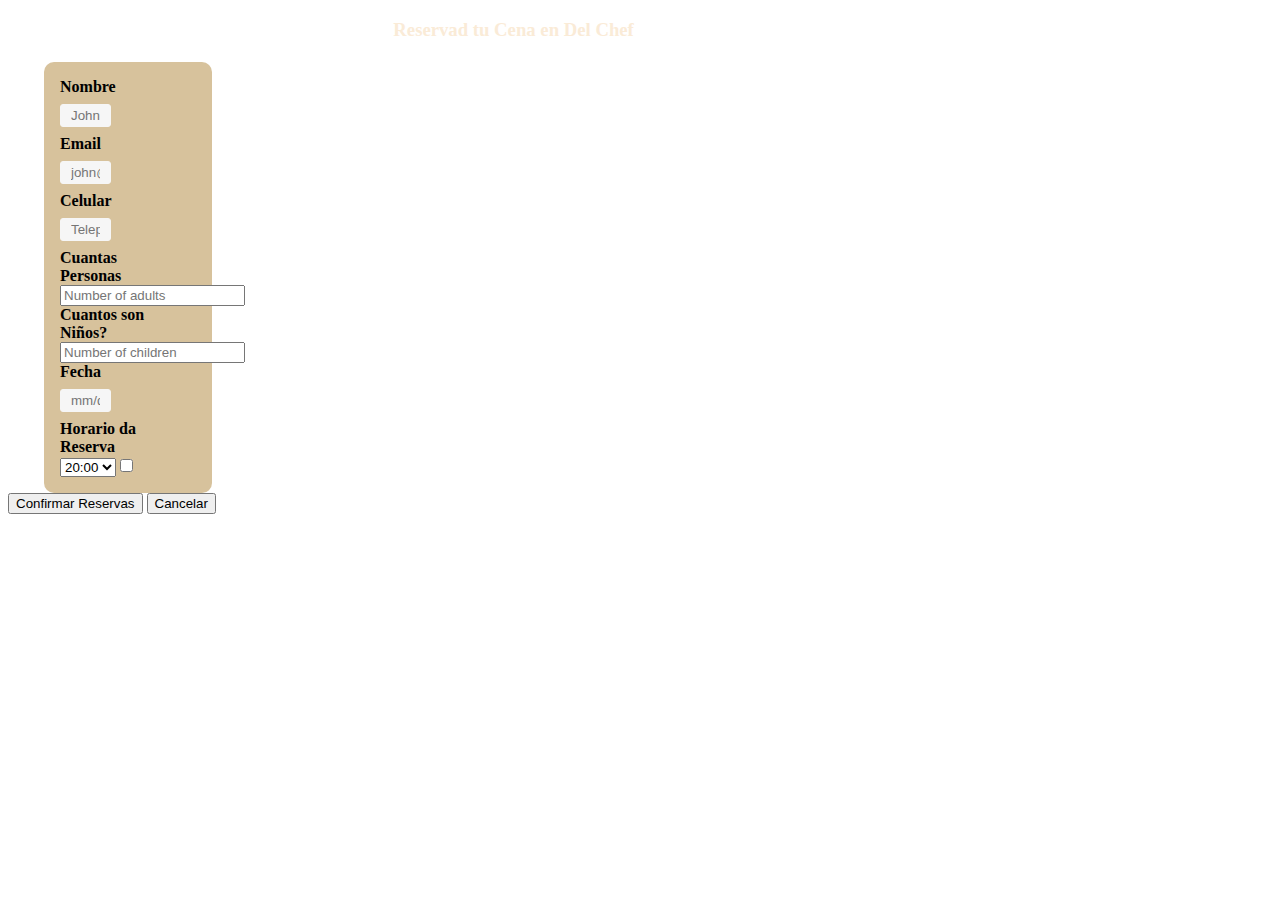
<file: formulario_reservas.html>
<!DOCTYPE html>
<html lang="en">
<head>
    <meta charset="UTF-8">
    <meta http-equiv="X-UA-Compatible" content="IE=edge">
    <meta name="viewport" content="width=device-width, initial-scale=1.0">
    <title>reservasdelChef</title>
    <link rel="stylesheet" href="css/reservas.css">
</head>
<body>
<div class="contenedor">
    <div class="wrap">
      <h3>Reservad tu Cena en Del Chef</h3>
      <div class="forms_wrap-2">
  
      <div class="form-header-primary">
      <h4><i class="calendar"></i></h4>
      </div>
    
    <form method="post" action="/" id="contact">
      <div class="form-body">
      
       <!-- los elementos del formulario van aqui -->                                                
        <div class="section">
  <label for="guestname" class="field-label">Nombre</label>
  <label for="guestname" class="field prepend-icon">
    <input type="text" name="guestname" id="guestname" class="gui-input" required="" placeholder="John Doe/Jane Doe">
    <span class="field-icon"><i class="fa fa-user"></i></span>  
  </label>
  </div>
              
  <div class="frm-row">
  <div class="section colm colm6">
    <label for="guestemail" class="field-label">Email</label>
    <label for="guestemail" class="field prepend-icon">
      <input type="email" name="guestemail" id="guestemail" class="gui-input" required="" placeholder="john@something.com">
      <span class="field-icon"><i class="fa fa-envelope"></i></span>  
    </label>
  </div>
  
  <div class="section colm colm6">
    <label for="guestelephone" class="field-label">Celular</label>
    <label for="guestelephone" class="field prepend-icon">
      <input type="text" name="guestelephone" id="guestelephone" class="gui-input" required="" placeholder="Telephone/Mobile Number">
      <span class="field-icon"><i class="fa fa-phone-square"></i></span>  
    </label>
    </div>
  </div>
    <div class="frm-row">
  <div class="section colm colm6">
    <label for="adults" class="field-label">Cuantas Personas</label>
    <label for="adults" class="field prepend-icon">
      <input type="number" id="adults" name="adults" class="gui-input" required="" placeholder="Number of adults">
      <span class="field-icon"><i class="fa fa-users"></i></span>  
    </label>
  </div>
  
  <div class="section colm colm6">
    <label for="children" class="field-label">Cuantos son Niños?</label>
    <label for="children" class="field prepend-icon">
      <input type="number" id="children" name="children" class="gui-input" required="" placeholder="Number of children">
      <span class="field-icon"><i class="fa fa-users"></i></span>  
    </label>
    </div>
  </div>
    <div class="frm-row">
  <div class="section colm colm6">
    <label for="checkin" class="field-label">Fecha</label>
    <label for="checkin" class="field prepend-icon">
      <input type="text" id="checkin" name="checkin" class="gui-input" required="" placeholder="mm/dd/yyyy">
      <span class="field-icon"><i class="fa fa-calendar"></i></span>  
    </label>
  </div>
  
  <div class="section reservation-time">
    <form action="#">
      <label for="time">Horario da Reserva</label>
      <select name="horarios" id="horarios">
        <option value="veinte">20:00</option>
        <option value="veinte_una">21:00</option>
        <option value="veinte_dos">22:00</option>
        <option value="veinte_tres">23:00</option>
  </div>
    </div>
    <div class= "extras">
    <label for="comment" class="field-label">Alguna otra cosa que deseas para esa noche,como una botella de champagne, músicos...?</label>
    <div class="section">
    <label for="comment" class="field-label">Alguna otra cosa que deseas para esa noche,como una botella de champagne, músicos...?</label>
    <label for="comment" class="field prepend-icon">
    <p><strong>Cuentenos si necesita algo más, será un placer atenderle:</p></strong> 
    <textarea class="gui-textarea" id="comment" name="comment" placeholder="Cuentenos si necesita algo más, será un placer atenderle:una botella de champagne, músicos...?"></textarea>
    <span class="field-icon"><i class="fa fa-comments"></i></span>
    <span class="input-hint"> 
      
      
    </span>   
  </label>
  <div class="spacer-t20 spacer-b30">
  <div class="tagline"><span>Por favor, responda la seguiente pregunta para su mejor estadía con nosotros</span></div>
  </div>
    <div class="frm-row">
  <div class="option-group field">
  
    <div class="section colm colm6">
      <label class="switch">
      <span>Venís_con_mascota?</span>
        <input type="checkbox" name="switch1" id="switch1" value="switch1">
        
        <span class="switch-label" data-on="YES" data-off="NO"></span>
        
      </label>
    </div>
        
   
    </div>
    </div>

    </div>
      </div>
      <div class="form-footer">
        <button type="submit" class="button btn-primary">Confirmar Reservas</button>
        <button type="reset" class="button">Cancelar</button>
      </div>
      
    </form>
  </div>
    
  </div>
</div>
<script src="js/script.js"></script>

</body>

</html>
</file>
<file: css/reservas.css>
*{box-sizing:border-box;}

.contenedor {
    
    width: 80%;
    height: 676px;
    background-image: url('https://cdn-3.expansion.mx/dims4/default/c0f0051/2147483647/strip/true/crop/1100x619+0+0/resize/1200x675!/format/webp/quality/90/?url=https%3A%2F%2Fcherry-brightspot.s3.amazonaws.com%2F89%2F3f%2F4fb2418b44e69e993cc3692c5e18%2F170307113858-london-oldest-restaurants-wiltons-interior-super-169.jpg');
    background-position: center;
    background-repeat: no-repeat;
}

h3 {
    text-align: center;
    color:antiquewhite;
}

.forms_wrap-2 {
    box-sizing: border-box;
    justify-self: flex-start;
    max-width: 580px;
}
form{
 width:70%;
 padding:16px;
 border-radius:10px;
 
 margin:auto;
 background-color:#d7c29c;
}

form label{
 width:102px;
 font-weight:bold;
 display:inline-block;
}

form input[type="text"],
form input[type="email"]{
 max-width:50%;
 padding:3px 10px;
 border:1px solid #f6f6f6;
 border-radius:3px;
 background-color:#f6f6f6;
 margin:8px 0;
 display:inline-block;
}

form input[type="submit"]{
 width:68%;
 padding:8px 16px;
 margin-top:32px;
 margin-left: 15px;
 border:2px solid #000;
 border-radius:8px;
 display:block;
 color:#ac8d8d;
 font-weight: bold;
 background-color:#000;
} 

form input[type="submit"]:hover{
 cursor:pointer;
}

textarea{
 width:70%;
 height:100px;
 border:1px solid #f6f6f6;
 border-radius:3px;
 background-color:#f6f6f6;   
 margin:8px 0;
 /*resize: vertical | horizontal | none | both*/ resize:none;
 display:block;
}

@media screen and (max-width: 560px)  {
    .contenedor, .wrap {
        max-width: 240px;
        margin-left:10px;
        
    }
    input {
        max-width: 40%;
    }
    .contenedor {
        height:800px;
    }
}
</file>
